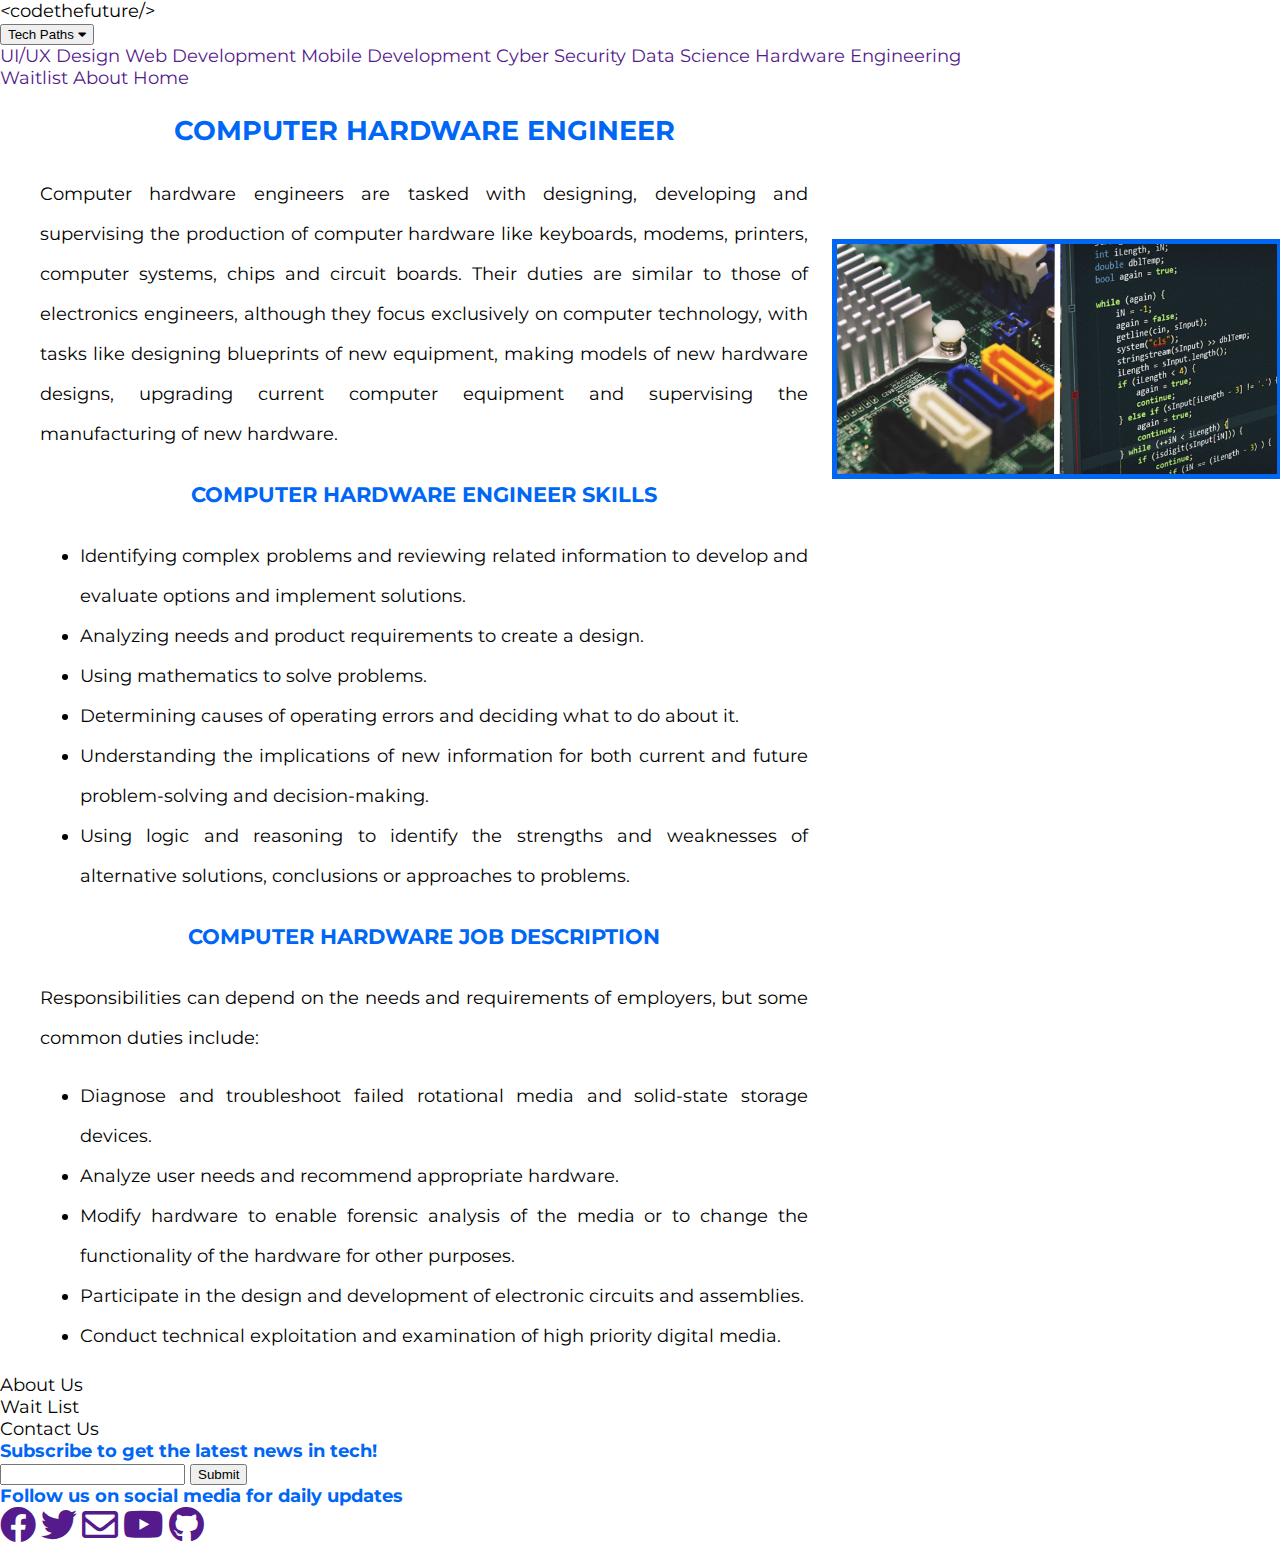
<file: hardwareeengineering.html>
<!DOCTYPE html>
<html lang="en">
<head>
    <meta charset="UTF-8">
    <meta name="viewport" content="width=device-width, initial-scale=1.0">
    <title>Computer Hardware Engineering</title>
    <link href="https://fonts.googleapis.com/css2?family=Montserrat:wght@500;700&display=swap" rel="stylesheet">
    <link rel="stylesheet" href="./fontawesome/css/all.min.css">
    <link rel="stylesheet" type="text/css" href="style.css">
</head>
<body>
    <div class="navbar">
        <div class="container">
            <div class="logo"><i><</i>codethefuture/></div>
            <div class="dropdown">
                <button class="dropbtn">Tech Paths
                 <i class="fa fa-caret-down"></i>
                </button>
                <div class="dropdown-content">
                     <a href="">UI/UX Design</a>
                     <a href="">Web Development</a>                         
                     <a href="">Mobile Development</a>
                     <a href="">Cyber Security</a>
                     <a href="">Data Science</a>
                     <a href="">Hardware Engineering</a>
                </div>
            </div>
            <a href="">Waitlist</a>
            <a href="">About</a>
            <a href="">Home</a>
            
         </div>
      </div>

    <div class="aside">
        <img src="./images/hardware.jpeg" alt="hero-img" style="height: 230px;">
    </div>

    <div class="main">
        <div>
            <span><h2>COMPUTER HARDWARE ENGINEER</h2></span>
            <p>Computer hardware engineers are tasked with designing, developing and supervising the production 
                of computer hardware like keyboards, modems, printers, computer systems, chips and circuit boards. 
                Their duties are similar to those of electronics engineers, although they focus exclusively on 
                computer technology, with tasks like designing blueprints of new equipment, making models of new hardware
                designs, upgrading current computer equipment and supervising the manufacturing of new hardware.
            </p>
            <span><h3>COMPUTER HARDWARE ENGINEER SKILLS</h3></span>
            <ul>
                <li>Identifying complex problems and reviewing related information to develop and evaluate options and implement solutions.</li>
                <li>Analyzing needs and product requirements to create a design.</li>
                <li>Using mathematics to solve problems.</li>
                <li>Determining causes of operating errors and deciding what to do about it.</li>
                <li>Understanding the implications of new information for both current and future problem-solving and decision-making.</li>
                <li>Using logic and reasoning to identify the strengths and weaknesses of alternative solutions, conclusions or approaches to problems.</li>
            </ul>
        </div>
        <span><h3>COMPUTER HARDWARE JOB DESCRIPTION</h3></span>
            <p>Responsibilities can depend on the needs and requirements of employers, but some common duties include:</p>
            <ul>
                <li>Diagnose and troubleshoot failed rotational media and solid-state storage devices.</li>
                <li>Analyze user needs and recommend appropriate hardware.</li>
                <li>Modify hardware to enable forensic analysis of the media or to change the functionality of the hardware for other purposes.</li>
                <li>Participate in the design and development of electronic circuits and assemblies.</li>
                <li>Conduct technical exploitation and examination of high priority digital media.</li>
            </ul>
        </div>
    </div>

    <footer>
        <div class="footer-container">
            <div class="navlinks">
                <li>About Us</li>
                <li>Wait List</li>
                <li>Contact Us</li>
            </div>
            <div class="email-form">
                <span>Subscribe to get the latest news in tech!</span><br>
                <input type="email" name="email">
                <button>Submit</button>
            </div>
            <div class="social-media">
                <span>Follow us on social media for daily updates</span><br>
                <a href="" class="fab fa-facebook fa-2x"></a>
                <a href="" class="fab fa-twitter fa-2x"></a>
                <a href="" class="far fa-envelope fa-2x"></a>
                <a href="" class="fab fa-youtube fa-2x"></a>
                <a href="" class="fab fa-github fa-2x"></a>
            </div>
        </div>
    </footer>
</body>
</html>
</file>
<file: style.css>
body {
    font-family: 'Montserrat', sans-serif;
    background-color: #ffffff;
}

/* for the header */

.header {
    justify-content: space-between;
    padding: 2px;
    background-color: #0066f5;
}

.nav-wrapper{
    display: flex;
    justify-content: space-between;
    padding: 20px;
}

.right-side{
    display: flex;
    margin-left: 20px;
    margin-top: 10px;
}

.left-side{
    display: flex;
    color: #ffffff;
}


.tab{
    padding-left: 10px;
}


.nav-wrapper > .right-side > div {
    margin-right: 100px;
    font-size: 16px;

}

.link-wrapper {
    height: 22px;
    border-bottom: 1px solid transparent;
    transition: border-bottom 0.5s;

}

.link-wrapper a{
    color: #ffffff;
    text-decoration: none;
    font-weight: 500;

}

.link-wrapper:hover {
    border-bottom: 1px solid #ffffff;
}

.link-wrapper a:hover{
    color: #ffffff;
}
/* for the main waitlist form that the user will fill */
form {
    background-color: #ffffff;
    font-size: 18px;
    line-height: 1.22;
    text-align: left;
    color: #5f5f5f;
    margin-top: 10px;
    border: solid 1px #0066f5;
    display: flex;
    flex-direction: column;
    align-items: center;
    padding-bottom: 20px;
}

.form {
    margin-bottom: 20px;
}

label {
    visibility: hidden;
}

.draft {
    display: block;
    margin-left: auto;
    margin-right: auto;
    margin-top: 37px;
}

#fullname, #email, #phone, #techtrack {
    width: 80%;
    border: none;
    outline: inherit;
    border-bottom: 1px solid#707070;
    font-family: Montserrat;
    font-size: 20px;
    line-height: 1.5;
    letter-spacing: 1px;
    text-align: left;
    color: #5f5f5f;
    margin: 0 auto;
}

.button-wrapper {
    display: flex;
    width: 80%;
    justify-content: flex-end;
}


#sendbutton {
    width: 150px;
    height: 50px;
    border: solid 1px #707070;
    border-radius: 4px;
    background-color: #0066f5;
    padding: 2px;
    font-size: 22px;
    font-weight: bold;
    line-height: 0.67;
    text-align: center;
    color: #ffffff;
    cursor: pointer;
}

.better{
    font-family: Montserrat;
    font-size: 28px;
    line-height: 1.5;
    font-weight: bold;
    letter-spacing: 1px;
    color: #0066f5;
}

/* for the footer */
.footer {
    background-color: #0066f5;
    padding: 20px;
    color: #fcf8f8;
}

.socials{
    width: 70%;
    display: flex;
    justify-content: space-around;
}

.footer>p {
    text-align: center;
}
.facebook{
    width: 45px;
    height: 41px;
}
.twitter{
    width: 48px;
    height: 43px;
}
.gmail{
    width: 63px;
    height: 41px;
}
.youtube{
    width: 69px;
    height: 43px;
}

.about {
    font-size: 18px;
    line-height: 1.22;
    text-align: left;
    color: #fcf8f8;
}

#newslettter {
    width: 253px;
    height: 44px;
    border: solid 1px #707070;
    background-color: #ffffff;
}

#submitbutton {
    width: 108px;
    height: 44px;
    border: solid 1px #707070;
    background-color: #ffffff;
    font-size: 18px;
    font-weight: bold;
    line-height: 1.22;
    text-align: center;
    color: #0066f5;
}

.newsletter ::placeholder {
    font-size: 16px;
    line-height: 1.19;
    color: #0066f5;
    padding-left: 5px;
}

.newsletter h4 {
    font-size: 18px;
    line-height: 1.22;
    text-align: left;
    color: #fcf8f8;
}
.newsletter label {
    visibility: visible;
}
.newsletter-input {
    display: flex;
}

.text-area {
    width: 80%;
}

.footer-wrapper {
    display: flex;
    justify-content: space-between;
}




.nav-wrapper{
    display: flex;
    justify-content: space-between;
    padding: 20px;
}

.right-side{
    display: flex;
    margin-left: 20px;
    margin-top: 10px;
}

.left-side{
    display: flex;
    color: #ffffff;
}


.tab{
    padding-left: 10px;
}


.nav-wrapper > .right-side > div {
    margin-right: 100px;
    font-size: 16px;

}

.link-wrapper {
    height: 22px;
    border-bottom: 1px solid transparent;
    transition: border-bottom 0.5s;

}

.link-wrapper a{
    color: #ffffff;
    text-decoration: none;
    font-weight: 500;

}

.link-wrapper:hover {
    border-bottom: 1px solid #ffffff;
}

.link-wrapper a:hover{
    color: #ffffff;
}

a{
	text-decoration: none;
}
body{
	margin: 0 auto;
	font-size: 18px;
	padding: 0;
	height: 100vh;
}
span{
	color: #0066f5;
	text-align: center;
	font-weight: bold;
}
.main{
	width: 60%;
	text-align: justify;
	margin-left: 40px;
	line-height: 40px;
}
.aside{
	float: right;
	width: 35%;
}
img{
	height: 250px;
	margin-top: 150px;
	border: 5px solid #0066f5;
}
/* for the footer */
.footer {
    background-color: #0066f5;
    padding: 20px;
    color: #fcf8f8;
}

.socials{
    width: 70%;
    display: flex;
    justify-content: space-around;
}

.footer>p {
    text-align: center;
}
.facebook{
    width: 45px;
    height: 41px;
}
.twitter{
    width: 48px;
    height: 43px;
}
.gmail{
    width: 63px;
    height: 41px;
}
.youtube{
    width: 69px;
    height: 43px;
}

.about {
    font-size: 18px;
    line-height: 1.22;
    text-align: left;
    color: #fcf8f8;
}

#newslettter {
    width: 253px;
    height: 44px;
    border: solid 1px #707070;
    background-color: #ffffff;
}

#submitbutton {
    width: 108px;
    height: 44px;
    border: solid 1px #707070;
    background-color: #ffffff;
    font-size: 18px;
    font-weight: bold;
    line-height: 1.22;
    text-align: center;
    color: #0066f5;
}

.newsletter ::placeholder {
    font-size: 16px;
    line-height: 1.19;
    color: #0066f5;
    padding-left: 5px;
}

.newsletter h4 {
    font-size: 18px;
    line-height: 1.22;
    text-align: left;
    color: #fcf8f8;
}
.newsletter label {
    visibility: visible;
}
.newsletter-input {
    display: flex;
}

.text-area {
    width: 80%;
}

.footer-wrapper {
    display: flex;
    justify-content: space-between;
}
</file>
